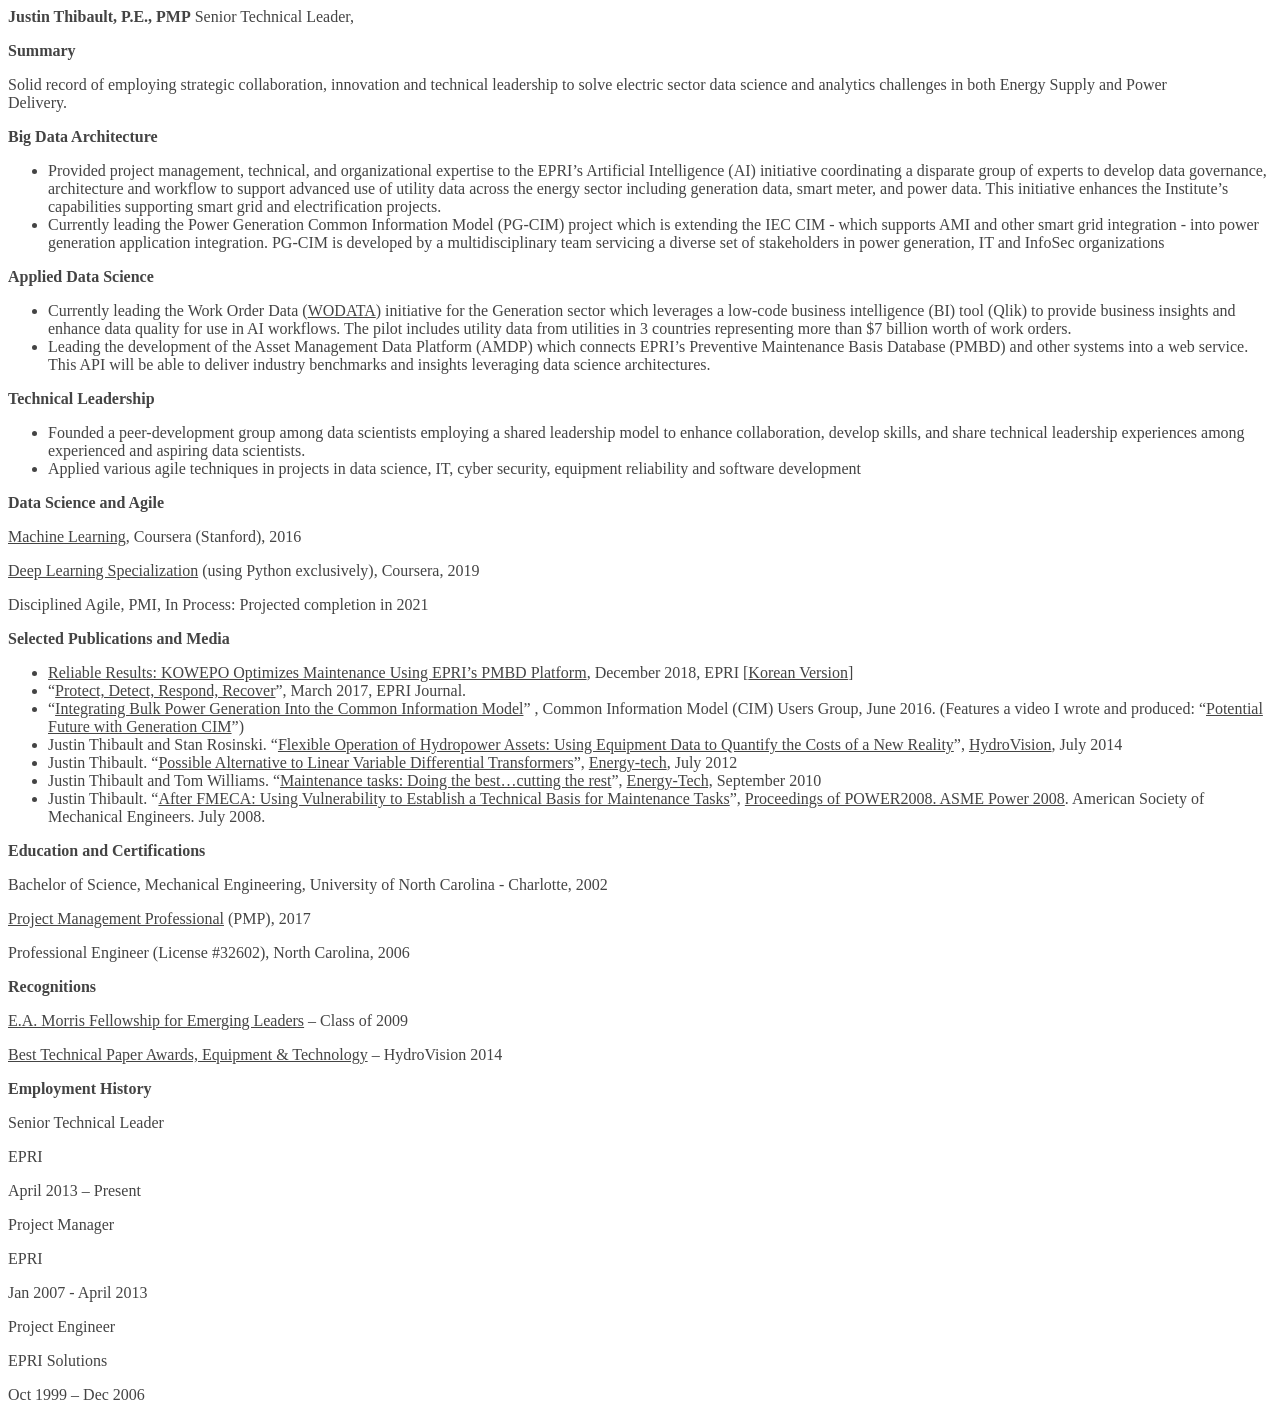
<file: basic_website_files/index.html>
<html>
<head>
<link rel="stylesheet" type="text/css" href="resume.css" media="all" />
</head>
<body>
<p><strong>Justin Thibault, P.E., PMP</strong> Senior Technical Leader, </p>
<p><strong>Summary</strong></p>
<p>Solid record of employing strategic collaboration, innovation and technical leadership to solve electric sector data science and analytics challenges in both Energy Supply and Power Delivery.</p>
<p><strong>Big Data Architecture</strong></p>
<ul>
<li>Provided project management, technical, and organizational expertise to the EPRI&rsquo;s Artificial Intelligence (AI) initiative coordinating a disparate group of experts to develop data governance, architecture and workflow to support advanced use of utility data across the energy sector including generation data, smart meter, and power data. This initiative enhances the Institute&rsquo;s capabilities supporting smart grid and electrification projects.</li>
<li>Currently leading the Power Generation Common Information Model (PG-CIM) project which is extending the IEC CIM - which supports AMI and other smart grid integration - into power generation application integration. PG-CIM is developed by a multidisciplinary team servicing a diverse set of stakeholders in power generation, IT and InfoSec organizations</li>
</ul>
<p><strong>Applied Data Science</strong></p>
<ul>
<li>Currently leading the Work Order Data (<u>WODATA</u>) initiative for the Generation sector which leverages a low-code business intelligence (BI) tool (Qlik) to provide business insights and enhance data quality for use in AI workflows. The pilot includes utility data from utilities in 3 countries representing more than $7 billion worth of work orders.</li>
<li>Leading the development of the Asset Management Data Platform (AMDP) which connects EPRI&rsquo;s Preventive Maintenance Basis Database (PMBD) and other systems into a web service. This API will be able to deliver industry benchmarks and insights leveraging data science architectures.</li>
</ul>
<p><strong>Technical Leadership </strong></p>
<ul>
<li>Founded a peer-development group among data scientists employing a shared leadership model to enhance collaboration, develop skills, and share technical leadership experiences among experienced and aspiring data scientists.</li>
<li>Applied various agile techniques in projects in data science, IT, cyber security, equipment reliability and software development</li>
</ul>
<p><strong>Data Science and Agile </strong></p>
<p><u>Machine Learning</u>, Coursera (Stanford), 2016</p>
<p><u>Deep Learning Specialization</u> (using Python exclusively), Coursera, 2019</p>
<p>Disciplined Agile, PMI, In Process: Projected completion in 2021</p>
<p><strong>Selected Publications and Media</strong></p>
<ul>
<li><u>Reliable Results: KOWEPO Optimizes Maintenance Using EPRI&rsquo;s PMBD Platform</u>, December 2018, EPRI [<u>Korean Version</u>]</li>
<li>&ldquo;<u>Protect, Detect, Respond, Recover</u>&rdquo;, March 2017, EPRI Journal.</li>
<li>&ldquo;<u>Integrating Bulk Power Generation Into the Common Information Model</u>&rdquo; , Common Information Model (CIM) Users Group, June 2016. (Features a video I wrote and produced: &ldquo;<u>Potential Future with Generation CIM</u>&rdquo;)</li>
<li>Justin Thibault and Stan Rosinski. &ldquo;<u>Flexible Operation of Hydropower Assets: Using Equipment Data to Quantify the Costs of a New Reality</u>&rdquo;, <u>HydroVision</u>, July 2014</li>
<li>Justin Thibault. &ldquo;<u>Possible Alternative to Linear Variable Differential Transformers</u>&rdquo;, <u>Energy-tech</u>, July 2012</li>
<li>Justin Thibault and Tom Williams. &ldquo;<u>Maintenance tasks: Doing the best&hellip;cutting the rest</u>&rdquo;, <u>Energy-Tech,</u> September 2010</li>
<li>Justin Thibault. &ldquo;<u>After FMECA: Using Vulnerability to Establish a Technical Basis for Maintenance Tasks</u>&rdquo;, <u>Proceedings of POWER2008. ASME Power 2008</u>. American Society of Mechanical Engineers. July 2008.</li>
</ul>
<p><strong>Education and Certifications</strong></p>
<p>Bachelor of Science, Mechanical Engineering, University of North Carolina - Charlotte, 2002</p>
<p><u>Project Management Professional</u> (PMP), 2017</p>
<p>Professional Engineer (License #32602), North Carolina, 2006</p>
<p><strong>Recognitions</strong></p>
<p><u>E.A. Morris Fellowship for Emerging Leaders</u> &ndash; Class of 2009</p>
<p><u>Best Technical Paper Awards, Equipment &amp; Technology</u> &ndash; HydroVision 2014</p>
<p><strong>Employment History</strong></p>
<p>Senior Technical Leader</p>
<p>EPRI</p>
<p>April 2013 &ndash; Present</p>
<p>Project Manager</p>
<p>EPRI</p>
<p>Jan 2007 - April 2013</p>
<p>Project Engineer</p>
<p>EPRI Solutions</p>
<p>Oct 1999 &ndash; Dec 2006</p>
</body>
</html>
</file>
<file: basic_website_files/resume.css>
/*
---------------------------------------------------------------------------------
Resume for Cloud Resume Challenge
Code: Justin Thibault
2021-06-23
---------------------------------------------------------------------------------
*/


.msg { padding: 10px; background: #222; position: relative; }
.msg h1 { color: #fff;  }
.msg a { margin-left: 20px; background: #408814; color: white; padding: 4px 8px; text-decoration: none; }
.msg a:hover { background: #266400; }

/* //-- yui-grids style overrides -- */
body { font-family: Tahoma; color: #444; }
#inner { padding: 10px 80px; margin: 80px auto; background: #f5f5f5; border: solid #666; border-width: 8px 0 2px 0; }
.yui-gf { margin-bottom: 2em; padding-bottom: 2em; border-bottom: 1px solid #ccc; }

/* //-- header, body, footer -- */
#hd { margin: 2.5em 0 3em 0; padding-bottom: 1.5em; border-bottom: 1px solid #ccc }
#hd h2 { text-transform: uppercase; letter-spacing: 2px; }
#bd, #ft { margin-bottom: 2em; }

/* //-- footer -- */
#ft { padding: 1em 0 5em 0; font-size: 92%; border-top: 1px solid #ccc; text-align: center; }
#ft p { margin-bottom: 0; text-align: center;   }

/* //-- core typography and style -- */
#hd h1 { font-size: 48px; text-transform: uppercase; letter-spacing: 3px; }
h2 { font-size: 152% }
h3, h4 { font-size: 122%; }
h1, h2, h3, h4 { color: #333; }
p { font-size: 100%; line-height: 18px; padding-right: 3em; }
a { color: #990003 }
a:hover { text-decoration: none; }
strong { font-weight: bold; }
/* li { line-height: 24px; border-bottom: 1px solid #ccc; } */
p.enlarge { font-size: 144%; padding-right: 6.5em; line-height: 24px; }
p.enlarge span { color: #000 }
.contact-info { margin-top: 7px; }
.first h2 { font-style: italic; }
.last { border-bottom: 0 }


/* //-- section styles -- */

a#pdf { display: block; float: left; background: #666; color: white; padding: 6px 50px 6px 12px; margin-bottom: 6px; text-decoration: none;  }
a#pdf:hover { background: #222; }

.job { position: relative; margin-bottom: 1em; padding-bottom: 1em; border-bottom: 1px solid #ccc; }
.job h4 { position: absolute; top: 0.35em; right: 0 }
.job p { margin: 0.75em 0 3em 0; }

.last { border: none; }
.skills-list {font-size: 100%; line-height: 18px; padding-right: 3em;  }
.skills-list ul { margin: 0; }
.skills-list li { margin: 3px 0; padding: 3px 0; }
.skills-list li span { font-size: 152%; display: block; margin-bottom: -2px; padding: 0 }
.talent { width: 32%; float: left }
.talent h2 { margin-bottom: 6px; }

#srt-ttab { margin-bottom: 100px; text-align: center;  }
#srt-ttab img.last { margin-top: 20px }

/* --// override to force 1/8th width grids -- */
.yui-gf .yui-u{width:80.2%;}
.yui-gf div.first{width:12.3%;}
</file>
